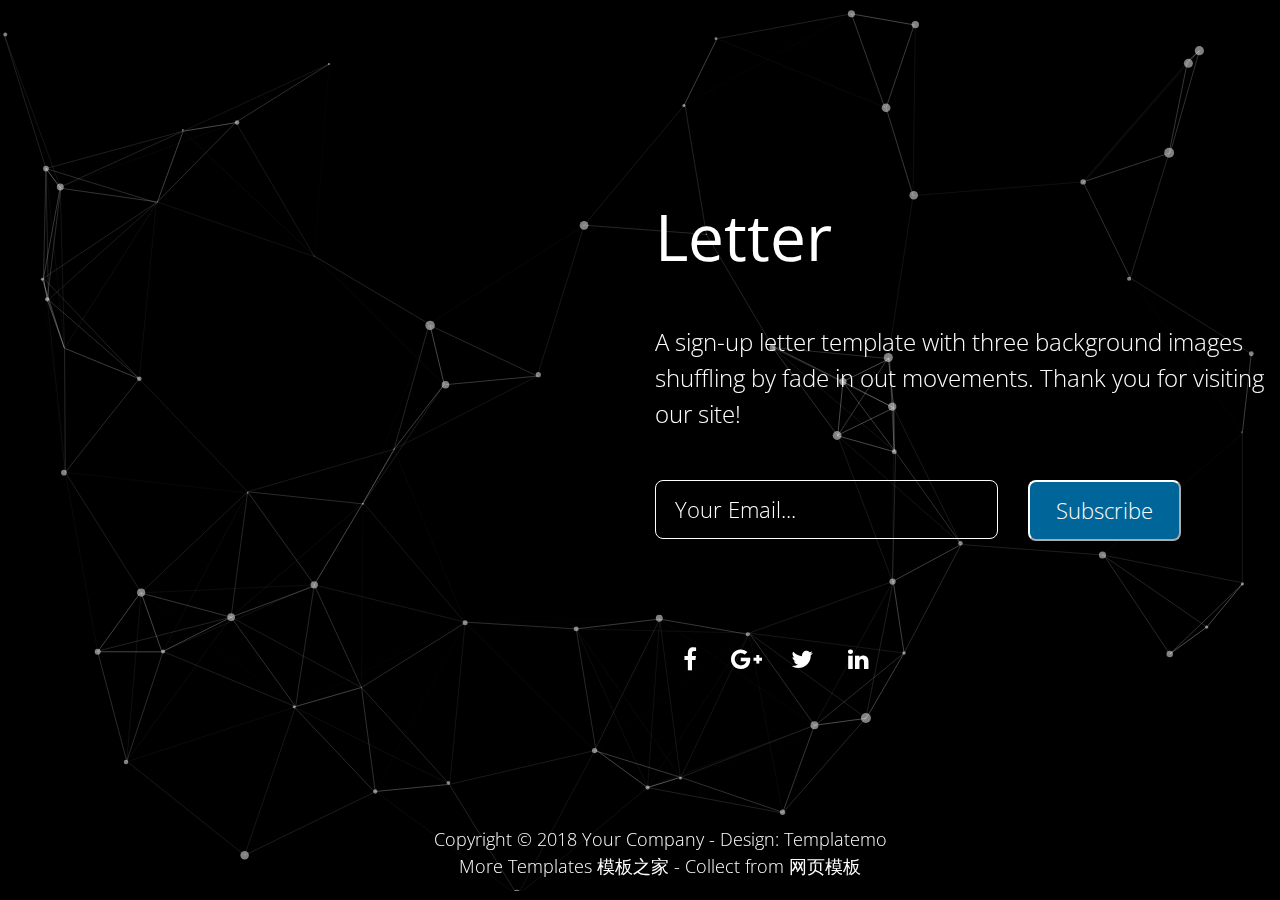
<file: car/index/tpmo_510_letter/tpmo_510_letter/index.html>
<!DOCTYPE html>
<html>
<head>
  <meta charset="utf-8">
  <meta http-equiv="X-UA-Compatible" content="IE=edge">
  <meta name="viewport" content="width=device-width, initial-scale=1">

  <title>Letter - Simple Sign Up Form</title>
  <link rel="stylesheet" href="https://fonts.googleapis.com/css?family=Open+Sans:300,400">  <!-- Google web font "Open Sans" -->
  <link rel="stylesheet" href="css/font-awesome.min.css">
  <link rel="stylesheet" href="css/bootstrap.min.css">
  
  <link rel="stylesheet" href="css/demo.css" />
  <link rel="stylesheet" href="css/templatemo-style.css">
  
  <script type="text/javascript" src="js/modernizr.custom.86080.js"></script>
		
	</head>

	<body>

			<div id="particles-js"></div>
		
			<ul class="cb-slideshow">
	            <li></li>
	            <li></li>
	            <li></li>
	            <li></li>
	            <li></li>
	            <li></li>
	        </ul>

			<div class="container-fluid">
				<div class="row cb-slideshow-text-container ">
					<div class= "tm-content col-xl-6 col-sm-8 col-xs-8 ml-auto section">
					<header class="mb-5"><h1>Letter</h1></header>
					<P class="mb-5">A sign-up letter template with three background images shuffling by fade in out movements. Thank you for visiting our site!</P>
					
                    <form action="#" method="get" class="subscribe-form">
               	    	<div class="row form-section">

							<div class="col-md-7 col-sm-7 col-xs-7">
			                      <input name="email" type="text" class="form-control" id="contact_email" placeholder="Your Email..." required/>
				  			</div>
							<div class="col-md-5 col-sm-5 col-xs-5">
								<button type="submit" class="tm-btn-subscribe">Subscribe</button>
							</div>
						
						</div>
                    </form>
                    
					<div class="tm-social-icons-container text-xs-center">
	                    <a href="#" class="tm-social-link"><i class="fa fa-facebook"></i></a>
	                    <a href="#" class="tm-social-link"><i class="fa fa-google-plus"></i></a>
	                    <a href="#" class="tm-social-link"><i class="fa fa-twitter"></i></a>
	                    <a href="#" class="tm-social-link"><i class="fa fa-linkedin"></i></a>
	                </div>

					</div>
				</div>	
				<div class="footer-link">
					<p>Copyright © 2018 Your Company 
                    
                    - Design: <a rel="nofollow" href="#" target="_parent">Templatemo</a></p>
                    <p>More Templates <a href="http://www.cssmoban.com/" target="_blank" title="模板之家">模板之家</a> - Collect from <a href="http://www.cssmoban.com/" title="网页模板" target="_blank">网页模板</a></p>
				</div>
			</div>	
	</body>

	<script type="text/javascript" src="js/particles.js"></script>
	<script type="text/javascript" src="js/app.js"></script>
</html>
</file>
<file: car/index/tpmo_510_letter/tpmo_510_letter/css/demo.css>
@font-face {
    font-family: 'BebasNeueRegular';
    src: url('fonts/BebasNeue-webfont.eot');
    src: url('fonts/BebasNeue-webfont.eot?#iefix') format('embedded-opentype'),
         url('fonts/BebasNeue-webfont.woff') format('woff'),
         url('fonts/BebasNeue-webfont.ttf') format('truetype'),
         url('fonts/BebasNeue-webfont.svg#BebasNeueRegular') format('svg');
    font-weight: normal;
    font-style: normal;
}
/* CSS reset */
body,div,dl,dt,dd,ul,ol,li,h1,h2,h3,h4,h5,h6,pre,form,fieldset,input,textarea,p,blockquote,th,td { 
	margin:0;
	padding:0;
}
html,body {
	margin:0;
	padding:0;
}
table {
	border-collapse:collapse;
	border-spacing:0;
}
fieldset,img { 
	border:0;
}
input{
	border:1px solid #b0b0b0;
	padding:3px 5px 4px;
	color:#979797;
	width:190px;
}
address,caption,cite,code,dfn,th,var {
	font-style:normal;
	font-weight:normal;
}
ol,ul {
	list-style:none;
}
caption,th {
	text-align:left;
}
h1,h2,h3,h4,h5,h6 {
	font-size:100%;
	font-weight:normal;
}
q:before,q:after {
	content:'';
}
abbr,acronym { border:0;
}
/* General Demo Style */
body{
	font-family: Constantia, Palatino, "Palatino Linotype", "Palatino LT STD", Georgia, serif;
	background: #000;
	font-weight: 400;
	font-size: 15px;
	color: #aa3e03;
	overflow-y: scroll;
	overflow-x: hidden;
}
.ie7 body{
	overflow:hidden;
}
a{
	color: #333;
	text-decoration: none;
}
.container{
	position: relative;	
}
.clr{
	clear: both;
}
.container > header{
	padding: 30px 30px 10px 20px;
	margin: 0px 20px 10px 20px;
	position: relative;
	display: block;
	text-shadow: 1px 1px 1px rgba(0,0,0,0.2);
    text-align: left;
}
.container > header h1{
	font-family: 'BebasNeueRegular', 'Arial Narrow', Arial, sans-serif;
	font-size: 35px;
	line-height: 35px;
	position: relative;
	font-weight: 400;
	color: #fff;
	text-shadow: 1px 1px 1px rgba(0,0,0,0.3);
    padding: 0px 0px 5px 0px;
}
.container > header h1 span{

}
.container > header h2, p.info{
	font-size: 16px;
	font-style: italic;
	color: #f8f8f8;
	text-shadow: 1px 1px 1px rgba(0,0,0,0.6);
}
/* Header Style */
.codrops-top{
	font-family: Arial, sans-serif;
	line-height: 24px;
	font-size: 11px;
	width: 100%;
	background: #000;
	opacity: 0.9;
	text-transform: uppercase;
	z-index: 9999;
	position: relative;
	-moz-box-shadow: 1px 0px 2px #000;
	-webkit-box-shadow: 1px 0px 2px #000;
	box-shadow: 1px 0px 2px #000;
}
.codrops-top a{
	padding: 0px 10px;
	letter-spacing: 1px;
	color: #ddd;
	display: block;
	float: left;
}
.codrops-top a:hover{
	color: #fff;
}
.codrops-top span.right{
	float: right;
}
.codrops-top span.right a{
	float: none;
	display: inline;
}

p.codrops-demos{
	display: block;
	padding: 15px 0px;
}
p.codrops-demos a,
p.codrops-demos a.current-demo,
p.codrops-demos a.current-demo:hover{
    display: inline-block;
	border: 1px solid #6d0019;
	padding: 4px 10px 3px;
	font-size: 13px;
	line-height: 18px;
	margin: 2px 3px;
	font-weight: 800;
	-webkit-box-shadow: 0px 1px 1px rgba(0,0,0,0.1);
	-moz-box-shadow:0px 1px 1px rgba(0,0,0,0.1);
	box-shadow: 0px 1px 1px rgba(0,0,0,0.1);
	color:#fff;
	-webkit-border-radius: 5px;
	-moz-border-radius: 5px;
	border-radius: 5px;
	background: #a90329;
	background: -moz-linear-gradient(top, #a90329 0%, #8f0222 44%, #6d0019 100%);
	background: -webkit-gradient(linear, left top, left bottom, color-stop(0%,#a90329), color-stop(44%,#8f0222), color-stop(100%,#6d0019));
	background: -webkit-linear-gradient(top, #a90329 0%,#8f0222 44%,#6d0019 100%);
	background: -o-linear-gradient(top, #a90329 0%,#8f0222 44%,#6d0019 100%);
	background: -ms-linear-gradient(top, #a90329 0%,#8f0222 44%,#6d0019 100%);
	background: linear-gradient(top, #a90329 0%,#8f0222 44%,#6d0019 100%);
}
p.codrops-demos a:hover{
	background: #6d0019;
}
p.codrops-demos a:active{
	background: #6d0019;
	background: -moz-linear-gradient(top, #6d0019 0%, #8f0222 56%, #a90329 100%);
	background: -webkit-gradient(linear, left top, left bottom, color-stop(0%,#6d0019), color-stop(56%,#8f0222), color-stop(100%,#a90329));
	background: -webkit-linear-gradient(top, #6d0019 0%,#8f0222 56%,#a90329 100%);
	background: -o-linear-gradient(top, #6d0019 0%,#8f0222 56%,#a90329 100%);
	background: -ms-linear-gradient(top, #6d0019 0%,#8f0222 56%,#a90329 100%);
	background: linear-gradient(top, #6d0019 0%,#8f0222 56%,#a90329 100%);
	-webkit-box-shadow: 0px 1px 1px rgba(255,255,255,0.9);
	-moz-box-shadow:0px 1px 1px rgba(255,255,255,0.9);
	box-shadow: 0px 1px 1px rgba(255,255,255,0.9);
}
p.codrops-demos a.current-demo,
p.codrops-demos a.current-demo:hover{
	color: #A5727D;
	background: #6d0019;
}
/* Media Queries */
@media screen and (max-width: 767px) {
	.container > header{
		text-align: center;
	}
	p.codrops-demos {
		position: relative;
		top: auto;
		left: auto;
	}
}
</file>
<file: car/index/tpmo_510_letter/tpmo_510_letter/css/templatemo-style.css>
body {
	font-family: 'Open Sans', Helvetica, Arial, sans-serif;
	font-size: 24px;
	font-weight: 300;
	overflow-x: hidden;
	
}

a, button {
	transition: all 0.3s ease;
	color: #FFFFFF;
}

button:focus {
    outline: none;
}

a:hover {
	color: #FFFF00;
	text-decoration: underline;
}
a:focus {
	text-decoration: none;
	outline: none;
}

h1 {
	color: #FFFFFF;
	font-size: 4rem;	
}

p {
	color: #FFFFFF;	
}

#particles-js {
    position: absolute;
    top: 0;
    left: 0;
    z-index: 1000;
    width: 100%;
    height: 99%;
}

.cb-slideshow-text-container {
    height: 100vh;
    display: flex;
    align-items: center;
}

.tm-content {
    z-index: 1001;
}

.form-control::-webkit-input-placeholder { /* Chrome/Opera/Safari */
  color: white;
}
.form-control::-moz-placeholder { /* Firefox 19+ */
  color: white;
}
.form-control:-ms-input-placeholder { /* IE 10+ */
  color: white;
}
.form-control:-moz-placeholder { /* Firefox 18- */
  color: white;
}

.form-control::placeholder {
    color: white;
}

.form-control {  
    color: #FFFFFF;
    border-radius: .5rem;
    background-color: transparent;
    border: 1px solid #FFFFFF;
    padding-top: 10px;
    padding-bottom: 10px;
    font-size: 1.4rem;
    font-weight: 300;
    padding: 0.75rem 1.2rem;
}

.form-section {  
    color: #FFFFFF;
    background-color: transparent;
    margin-bottom: 100px;
    
}

.contact_email {
	color: #FFFFFF;
}
.tm-btn-subscribe {
	background-color: #006699;
	border-radius: .5rem;
    border-color: white;
	padding: 0.75rem 1.6rem;
    font-weight: 300;
    font-size: 1.4rem;
    cursor: pointer;
}

.tm-btn-subscribe:hover {
    background-color: #055278;
}

.tm-social-icons-container {
    margin: 10px;
}

.tm-social-link {
    border-color: #FFFFFF;
    color: black;
    display: inline-block;
    width: 50px;
    height: 50px;
    text-align: center;
}

.fa {
    color: #FFFFFF;
}

.footer-link {
    margin: 20px;
	font-size: 18px;
    position: absolute;
    bottom: 0;
    left: 0;
    color: white;
    text-align:center;
    width:100%;
    z-index: 1001;
}

/* Animation */
.cb-slideshow,
.cb-slideshow:after {
    position: fixed;
    width: 100%;
    height: 100%;
    top: 0px;
    left: 0px;
    z-index: 0;
}

.cb-slideshow li {
    width: 100%;
    height: 100%;
    position: absolute;
    top: 0px;
    left: 0px;
    color: transparent;
    background-size: cover;
    background-position: 50% 50%;
    background-repeat: none;
    opacity: 0;
    z-index: 0;
    -webkit-backface-visibility: hidden;
    -webkit-animation: imageAnimation 72s linear infinite 0s;
    -moz-animation: imageAnimation 72s linear infinite 0s;
    -o-animation: imageAnimation 72s linear infinite 0s;
    -ms-animation: imageAnimation 72s linear infinite 0s;
    animation: imageAnimation 72s linear infinite 0s;

}


.cb-slideshow li:nth-child(1) { 
    background-image: url(../img/letter_bg_01.jpg)
}
.cb-slideshow li:nth-child(2) { 
    background-image: url(../img/letter_bg_02.jpg);
    -webkit-animation-delay: 12s;
    -moz-animation-delay: 12s;
    -o-animation-delay: 12s;
    -ms-animation-delay: 12s;
    animation-delay: 12s; 
}
.cb-slideshow li:nth-child(3) { 
    background-image: url(../img/letter_bg_03.jpg);
    -webkit-animation-delay: 24s;
    -moz-animation-delay: 24s;
    -o-animation-delay: 24s;
    -ms-animation-delay: 24s;
    animation-delay: 24s; 
}
.cb-slideshow li:nth-child(4) { 
    background-image: url(../img/letter_bg_01.jpg);
    animation-delay: 36s; 
}
.cb-slideshow li:nth-child(5) { 
    background-image: url(../img/letter_bg_02.jpg);
    animation-delay: 48s; 
}
.cb-slideshow li:nth-child(6) { 
    background-image: url(../img/letter_bg_03.jpg);
    animation-delay: 60s; 
}


@keyframes imageAnimation { 
	0% {
	    opacity: 0;
	    animation-timing-function: ease-in;
	}
	8% {
	    opacity: 1;
	    transform: scale(1.15);
	    animation-timing-function: ease-out;
	}
	17% {
	    opacity: 1;
	    transform: scale(1.20);
	}
	25% {
	    opacity: 0;
	    transform: scale(1.40);
	}
	100% { opacity: 0 }
}


@media screen and (max-width: 1140px) { 
    .cb-slideshow li div h3 { font-size: 140px }
}
@media screen and (max-width: 600px) { 
    .cb-slideshow li div h3 { font-size: 80px }
	.tm-content {
		margin-top: 80px;
	}
}

@media screen and (max-width: 576px) { 
    .cb-slideshow li div h3 { font-size: 80px }
	
	.tm-btn-subscribe {
		margin-top: 20px;
	}
}
</file>
